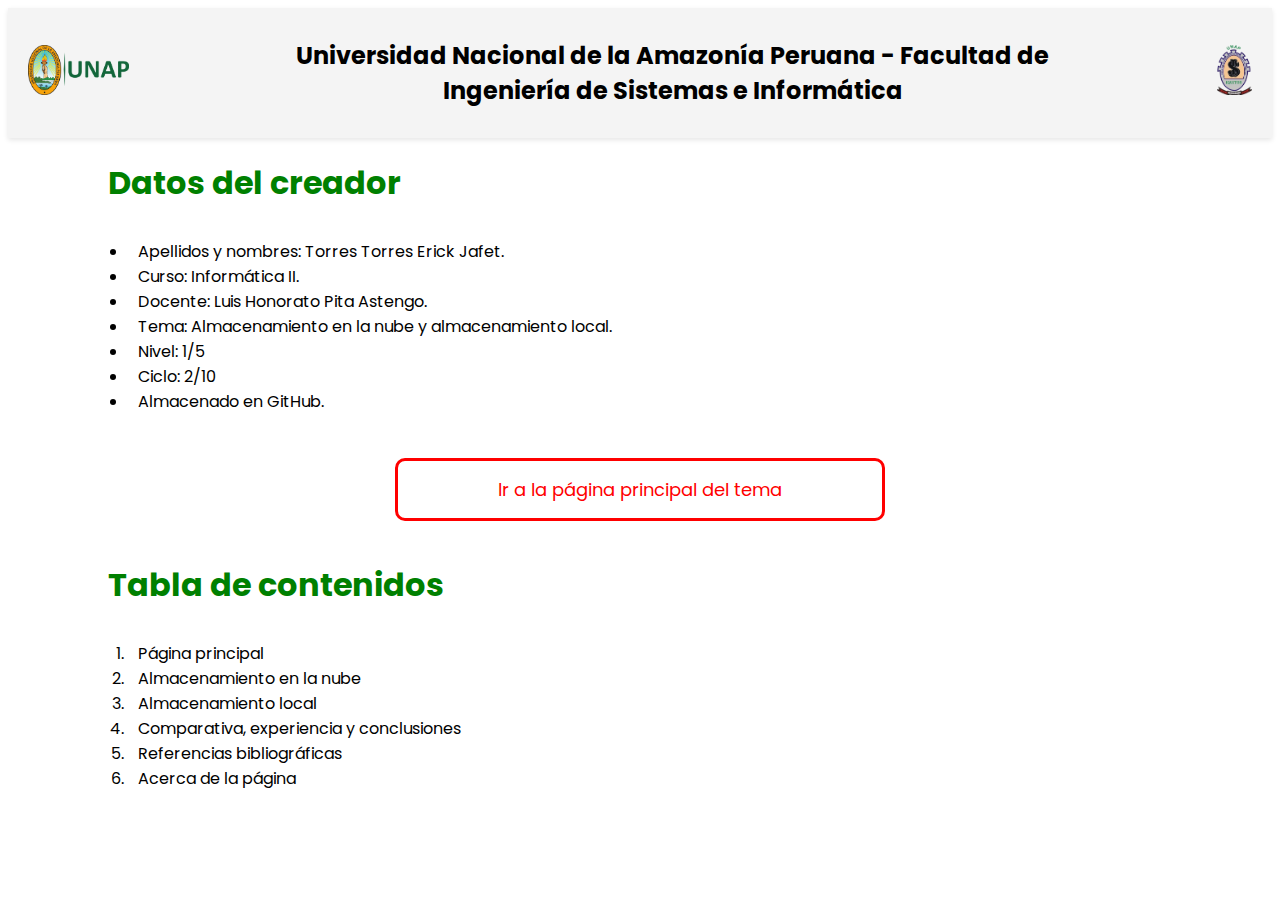
<file: index.html>
<!DOCTYPE html>
<html lang="es">
<head>
    <meta charset="UTF-8">
    <meta name="viewport" content="width=device-width, initial-scale=1.0">
    <title>Almacenamiento en la nube y almacenamiento local</title>
    <link rel="stylesheet" href="general/css/general.css">
    <link rel="stylesheet" href="presentacion_recursos/cabecera.css">
	<link rel="icon" type="image/png" sizes="32x32" href="general/ícono.png">
</head>
<body>
	<header class="cabecera">
		<div class="logo-cabecera-izquierda">
		    <img src="presentacion_recursos/UNAP.png" alt="Logo Izquierda" class="logo-cabecera">
		</div>
		<h1 class="header-title">Universidad Nacional de la Amazonía Peruana - Facultad de Ingeniería de Sistemas e Informática</h1>
		<div class="logo-cabecera-derecha">
		    <img src="presentacion_recursos/FISI.png" alt="Logo Derecha" class="logo-cabecera">
		</div>
	 </header>
	
	<div>
		<h1>Datos del creador</h1>
		<ul>
			<li>Apellidos y nombres: Torres Torres Erick Jafet.</li>
			<li>Curso: Informática II.</li>
			<li>Docente: Luis Honorato Pita Astengo.</li>
			<li>Tema: Almacenamiento en la nube y almacenamiento local.</li>
			<li>Nivel: 1/5</li>
			<li>Ciclo: 2/10</li>
			<li>Almacenado en GitHub.</li>
		</ul>
	</div>
	<div class="botones">
		<button class="boton"><a href="página_principal/pagina principal.html">Ir a la página principal del tema</a></button>
	</div>
	<div>
		<h1>Tabla de contenidos</h1>
		<ol>
			<li><a href="página_principal/pagina principal.html">Página principal</a></li>
			<li><a href="almacenamiento en la nube/almacenamiento_en_la_nube.html">Almacenamiento en la nube</a></li>
			<li><a href="almacenamiento local/almacenamiento local.html">Almacenamiento local</a></li>
			<li><a href="comparativa/comparativa.html">Comparativa, experiencia y conclusiones</a></li>
			<li><a href="referencias/referencias.html">Referencias bibliográficas</a></li>
			<li><a href="acerca/acerca.html">Acerca de la página</a></li>
		</ol>
	</div>
</body>
</html>
</file>
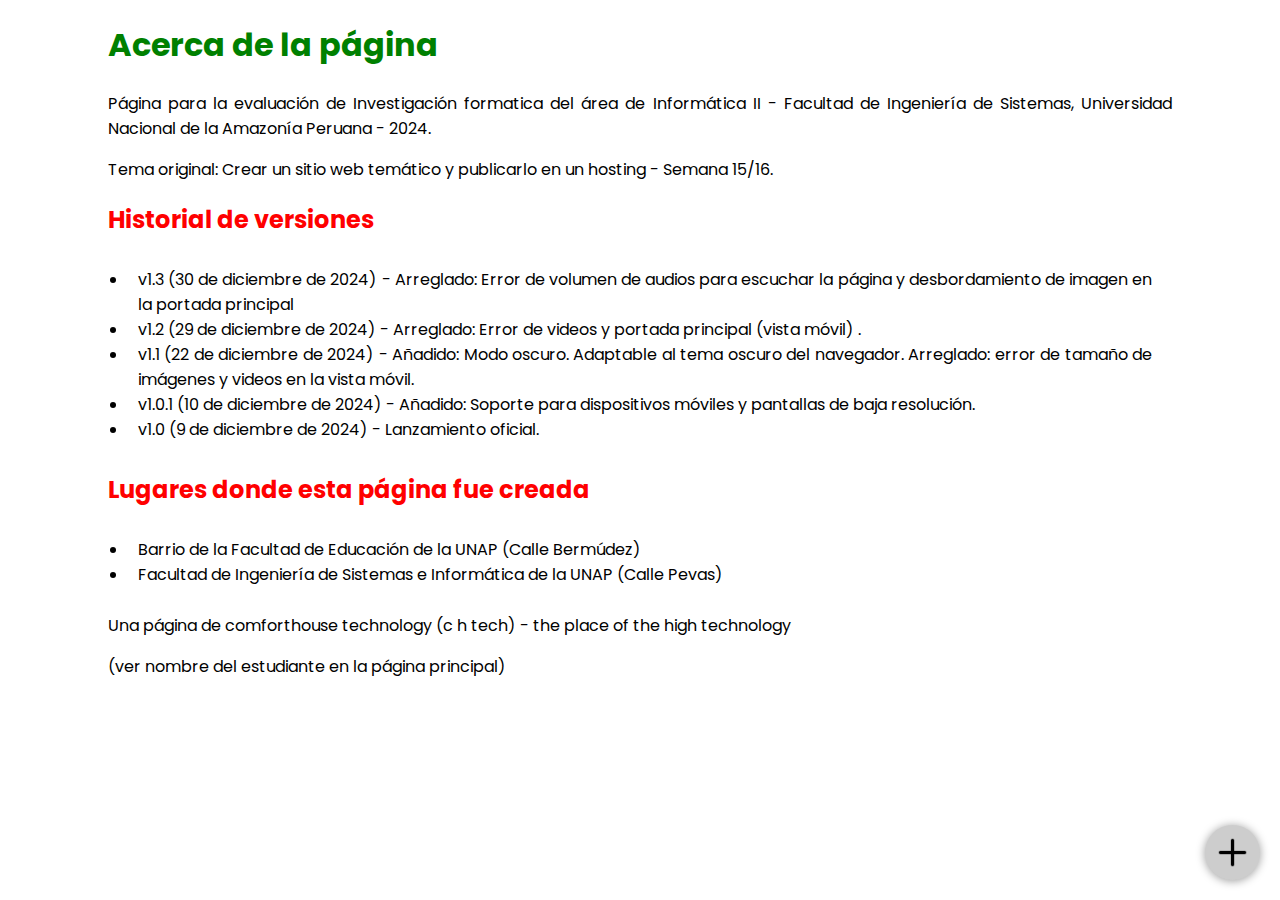
<file: acerca/acerca.html>
<!DOCTYPE html>
<html lang="es">
<head>
	<meta charset="UTF-8">
	<meta name="viewport" content="width=device-width, initial-scale=1.0">
	<link rel="shortcut icon" href="../general/ícono.png" type="image/x-icon">
	<link rel="stylesheet" href="../general/css/general.css">
	<link rel="stylesheet" href="../general/css/menu.css">
	<title>Acerca de</title>
</head>
<div class="container">
	<input type="checkbox" id="btn-mas">
	<div class="menu">
		<a href="../index.html"><img src="../página_principal/creador.png" title="Datos del creador"></a>
	    <a href="../página_principal/pagina principal.html" ><img src="../página_principal/inicio.png" title="Datos del creador"></a>
	</div>
	<div class="btn-mas">
	    <label for="btn-mas"><img src="../página_principal/mas.png"></label>
	</div>
 </div>
<body>
	<h1>Acerca de la página</h1>
	<p>Página para la evaluación de Investigación formatica del área de Informática II - Facultad de Ingeniería de Sistemas, Universidad Nacional de la Amazonía Peruana - 2024.</p>
	<p>Tema original: Crear un sitio web temático y publicarlo en un hosting - Semana 15/16.</p>
	<h2>Historial de versiones</h2>
	<ul>
		<li>v1.3 (30 de diciembre de 2024) - Arreglado: Error de volumen de audios para escuchar la página y desbordamiento de imagen en la portada principal</li>
		<li>v1.2 (29 de diciembre de 2024) - Arreglado: Error de videos y portada principal (vista móvil) .</li>
		<li>v1.1 (22 de diciembre de 2024) - Añadido: Modo oscuro. Adaptable al tema oscuro del navegador. Arreglado: error de tamaño de imágenes y videos en la vista móvil.</li>
		<li>v1.0.1 (10 de diciembre de 2024) - Añadido: Soporte para dispositivos móviles y pantallas de baja resolución.</li>
		<li>v1.0 (9 de diciembre de 2024) - Lanzamiento oficial.</li>
	</ul>
	<h2>Lugares donde esta página fue creada</h2>
	<ul>
		<li>Barrio de la Facultad de Educación de la UNAP (Calle Bermúdez)</li>
		<li>Facultad de Ingeniería de Sistemas e Informática de la UNAP (Calle Pevas)</li>
	</ul>
	<p>Una página de comforthouse technology (c h tech) - the place of the high technology</p>
	<p><a href="../index.html">(ver nombre del estudiante en la página principal)</a></p>

</body>
</html>
</file>
<file: general/css/general.css>
@font-face {
	font-family: 'Poppins';
	src: url(../fuentes/Poppins-Regular.ttf);
	font-weight: normal;
}

@font-face {
	font-family: 'Poppins';
	src: url(../fuentes/Poppins-Bold.ttf);
	font-weight: bold;
}

* {
	font-family: 'Poppins';
}

a {
	text-decoration: none;
	color: black;
	word-wrap: break-word;
    overflow-wrap: break-word;
}

p {
	text-align: justify;
	padding: 0px 100px;
}

h1 {
	color: green;
	padding: 0px 100px;
}

h2 {
	padding: 0px 100px;
	color: red;
}

.imagen {
	padding: 10px 100px;
	width: 100%;

}

li {
	padding-left: 10px;
	text-align: justify;
}

.lista2 {
	padding-left: 10px;
	text-align: justify;
}

ul, ol {
	padding: 10px 120px;
	text-align: justify;
}

.negrita {
	font-weight: bold;
}

.tituloimagen {
	color: rgb(0, 60, 255)
}

video {
	width: 100%;
	padding-left: 100px;
	padding-right: 100px;
}

.audio {
	padding-top: 10px;
	display: flex;
	align-items: center;
	justify-content: center;
}

@media (max-width: 782px) {
	h1 {
		padding-left: 20px;
	}

	ul, ol {
		padding-left: 50px;
		padding-right: 20px;
		text-align: justify;
	}

	p {
		text-align: justify;
		padding: 0px 20px;
	}

	h2 {
		padding: 0px 20px;
		color: red;
	}

	.imagen {
		padding: 10px 20px;
		width: 100%;
	}

	video {
		width: 100%;
		padding-left: 20px;
		padding-right: 20px;
	}
	
	.audio {
		padding-top: 10px;
		display: flex;
		align-items: center;
		justify-content: center;
	}
}

@media (prefers-color-scheme: dark) {
	body {
		background-color: black;
	}

	* {
		font-family: 'Poppins';
		color: white;
	}

	a {
		text-decoration: none;
		color: white;
		word-wrap: break-word;
	    overflow-wrap: break-word;
	}

	h1 {
		color: rgb(58, 255, 58);

	}
	
	h2 {
		color: rgb(255, 97, 97);
	}

	video {
		width: 100%;
	}
	
	.audio {
		padding-top: 10px;
		display: flex;
		align-items: center;
		justify-content: center;
	}

	.tituloimagen {
		color: rgb(100, 136, 255);
	}
}
</file>
<file: presentacion_recursos/cabecera.css>
.cabecera {
	display: flex;
	align-items: center;
	justify-content: space-between;
	padding: 10px 20px;
	background-color: rgb(244, 244, 244);
	box-shadow: 0 2px 5px rgba(0, 0, 0, 0.1);
 }
 
 /* Logo izquierda y derecha */
 .logo-cabecera-izquierda, .logo-cabecera-derecha {
	flex: 0;
 }
 
 .logo-cabecera {
	max-height: 50px;
	width: auto;
 }
 
 /* Título centrado */
 .header-title {
	flex: 2;
	text-align: center;
	font-size: 24px;
	font-weight: bold;
	margin: 20px;
	color: black;
 }

 .botones {
	display: flex;
	justify-content: center;
	align-items: center;
	height: 100px;
 }

 .boton {
	border: solid rgb(255, 0, 0);
	padding: 15px 100px;
	font-size: large;
	cursor: pointer;
	border-radius: 10px;
	background-color: white;
 }

 .boton a {
	color: red;
	text-decoration: none;
 }

 @media (max-width: 782px) {

	.logo-cabecera-izquierda, .logo-cabecera-derecha {
		display: none;
	}

	.header-title {
		padding-right: 10px;
		padding-left: 10px;
		font-size: 16px;
	}

	.logo-cabecera-izquierda, .logo-cabecera-derecha {
		flex: 0;
	 }

	 .boton {
		border: solid rgb(255, 0, 0);
		padding: 15px 30px;
		font-size: large;
		cursor: pointer;
		border-radius: 10px;
		background-color: white;
		font-size: 16px;;
	 }
}

@media (prefers-color-scheme: dark) {
	.cabecera {
		display: flex;
		align-items: center;
		justify-content: space-between;
		padding: 10px 20px;
		background-color: rgb(62, 62, 62);
		box-shadow: 0 2px 5px rgba(0, 0, 0, 0.1);
	 }

	 .header-title {
		flex: 2;
		text-align: center;
		font-weight: bold;
		margin: 20px;
		color: rgb(255, 255, 255);
	 }

	 .boton {
		border: solid rgb(255, 97, 97);
		padding: 15px 30px;
		font-size: large;
		cursor: pointer;
		border-radius: 10px;
		background-color: rgba(255, 255, 255, 0);
		font-size: 16px;;
	 }

	 .boton a {
		color: rgb(255, 97, 97);
		text-decoration: none;
	 }
}
</file>
<file: general/css/menu.css>
* {
	box-sizing: border-box;
 }
 
 #btn-mas {
	display: none;
 }
 
 .container {
	position: fixed;
	bottom: 20px;
	right: 20px;
	z-index: 9999;
 }
 
 .menu a {
	display: block;
	width: 55px;
	height: 55px;
	margin-bottom: -15px;
	opacity: 0;
	visibility: hidden;
	transition: all 500ms ease;
 }
 
 .menu a img {
	width: 100%; /* Asegura que la imagen se ajuste al contenedor */
	height: 100%;
	border-radius: 50%; /* Hace que las imágenes sean circulares */
	box-shadow: 0px 1px 10px rgba(0, 0, 0, 0.4);
	transition: all 500ms ease;
	background: rgb(205, 205, 205);
 }
 
 .menu a:hover img {
	transform: scale(1.1); /* Efecto de zoom al pasar el ratón */
 }
 
 #btn-mas:checked ~ .menu a {
	margin-bottom: 10px;
	opacity: 1;
	visibility: visible;
 }
 
 .btn-mas label {
	display: block;
	cursor: pointer;
	width: 55px;
	height: 55px;
	background: rgb(205, 205, 205); /* Fondo del botón si no usas una imagen */
	border-radius: 50%;
	box-shadow: 0px 1px 10px rgba(0, 0, 0, 0.4);
	transition: all 500ms ease;
	overflow: hidden; /* Asegura que la imagen no se salga del botón */
 }
 
 .btn-mas label img {
	width: 100%;
	height: 100%;
	object-fit: cover; /* Ajusta la imagen dentro del botón */
 }
 
 #btn-mas:checked ~ .btn-mas label {
	transform: rotate(135deg); /* Animación de rotación */
 }
</file>
